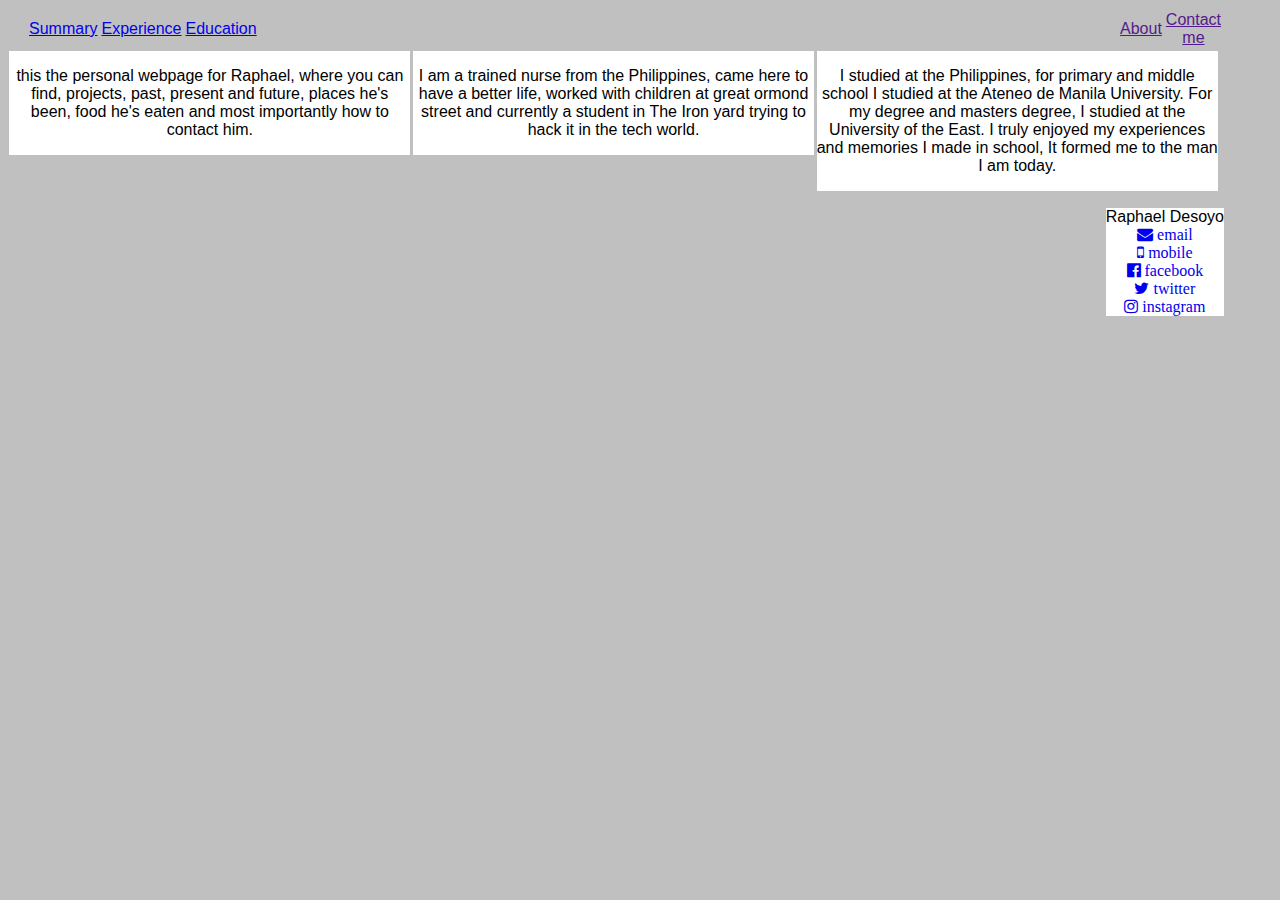
<file: backup.html>
<!DOCTYPE html>
<html>
<head>
	<title> Raphael's Webpage</title>
 
 <meta name="viewport" content="width=device-width">

 <link rel="stylesheet" href="https://maxcdn.bootstrapcdn.com/font-awesome/4.5.0/css/font-awesome.min.css">

 <style type="text/css">



body { 
		font-family: Lato, arial, sans-serif;
		background-color: silver;
		text-align: center;	
		width: 95%;

	}

#summary, #experience, #education {
										width: 33%;
										float: left;
										background-color: white;
										margin: 0.1%;

									}
		#contacts ul {
				background-color: white;
				float: right;
				list-style: none;
				display: inline-block;
				padding:0;

			}

		#footer {
				background-color: black;
				display: inline;

		}

#link1 { 
		padding-left: 18px;
}


		#spacer {	
			width: 950px;

		}

 </style>

<!--

	<style>

	

	
			 }

	#header { 
			position: relative;
			background-color: white;
			text-align: center;
				 }


	
	}

	#link1 {

		padding-left: 650px;
		padding-right: 650px;
		padding-top: 50px;
		padding-bottom:50px;
		border:50px;

		

	}


	

	
	}


	</style>
-->

</head>


<body>

<!-- Think of a better header and a better summary -->
<!-- Make banners for header and ways to contact me -->


					<!-- <div id="header">			
								<img src="1.png">

					</div>
										-->
<div id="link1"> 
			<table>
					<tr>
					<td> <a href="#summary"> Summary</a> </td>
					<td> <a href="#experience"> Experience </a> </td>
					<td> <a href="#education"> Education</a> </td>
					<td id="spacer"> </td>
					<td> <a href=""> About </a> </td>
					<td> <a href="">Contact me </a> </td>

					</tr>
			</table>
			</div>


	<div id="summary">

				<p> this the personal webpage for Raphael, where you can find, projects, past, present and future, places he's been, food he's eaten and most importantly how to contact him. </p>

	</div>

	<div id="experience"> 
				<p> I am a trained nurse from the Philippines, came here to have a better life, worked with children at great ormond street and currently a student in The Iron yard trying to hack it in the tech world. </p>
	</div>

	<div id="education">
				<p> I studied at the Philippines, for primary and middle school I studied at the Ateneo de Manila University. For my degree and masters degree, I studied at the University of the East. I truly enjoyed my experiences and memories I made in school, It formed me to the man I am today.  </p>
	</div>


		

<!--

	<div id="footer"> 	</div>	


	-->

	<div id="contacts">

				<ul>
						<li> Raphael Desoyo </li>
						<li> <a href="mailto:desoyoraphael@gmail.com"> <i class="fa fa-envelope"> email </i> </a> </li>
						<li> <a href="tel:+447449972891"> <i class="fa fa-mobile">  mobile </i> </a> </li>
						<li> <a href="http://facebook.com/Raparapap"> <i class="fa fa-facebook-official"> facebook </i> </a> </li>
						<li> <a href="http://twiter.com/Raparapap"> <i class="fa fa-twitter"> twitter </i> </a> </li>
						<li> <a href="http://instagram.com/Raparapap"> <i class="fa fa-instagram"> instagram  </i> </a></li>
				</ul>
		 </div>

<!--a href="#home"> home </a>  -->

</body>
</html>
</file>
